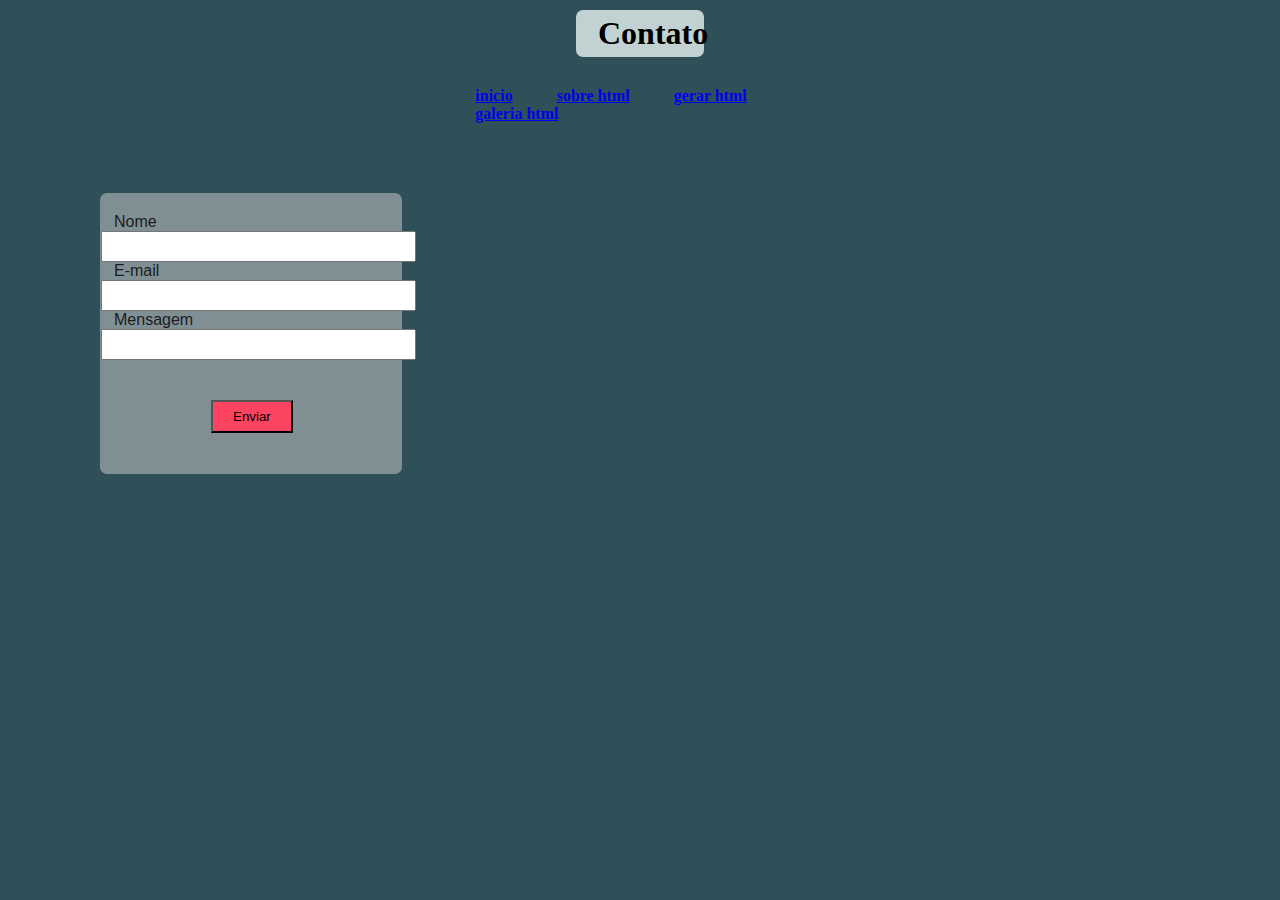
<file: contato.html>
<!DOCTYPE html>
<html lang="pt-br">
    <head>
        <meta charset="UTF-8">
        <title>contato. projeto</title> 
        <link rel="stylesheet" href="contato.css">  
        
    </head>
    <body style="background-color:rgb(47, 80, 89) ;">

        <div class="contcontato">
            <h1>Contato</h1> 
        </div>

        <div class="contdivp">

            <p class="contparagrafo" >
                <strong>
                  <a href="http://127.0.0.1:3000/inicio.html">inicio</a>
                </strong>
            </p>
          
            <p class="contparagrafo" > 
              <strong>
                  <a href ="http://127.0.0.1:3000/sobre.html">sobre html</a>
              </strong>
            </p>
          
            <p class="contparagrafo" >
               <strong>
                  <a href="http://127.0.0.1:3000/gerar.html">gerar html</a>
               </strong>
            </p>
          
            <p class="contparagrafo" >
              <strong>
                  <a href="http://127.0.0.1:3000/galeria.html">galeria html</a>
              </strong>
            </p>

        </div>

        <div class="contform">
            <form action="#">

                <label class="contnome" style="font-family:'Lucida Sans', 'Lucida Sans Regular', 'Lucida Grande', 'Lucida Sans Unicode', Geneva, Verdana, sans-serif" for="name">Nome</label>
                <input class="continfor" type="text" name="nome" id="nome">
           
               <label class="contnome" style="font-family:'Lucida Sans', 'Lucida Sans Regular', 'Lucida Grande', 'Lucida Sans Unicode', Geneva, Verdana, sans-serif" for="email">E-mail</label>
               <input class="continfor" type="text" name="email" id="email">
           
               <label class="contnome" style="font-family:'Lucida Sans', 'Lucida Sans Regular', 'Lucida Grande', 'Lucida Sans Unicode', Geneva, Verdana, sans-serif" for="mensagem">Mensagem</label>
               <input class="continfor" type="text" name="mensagem" id="mensagem">
   
                    <button id="contbutton" type="submit">Enviar</button>
           </form>    
        </div>
        
        

    </body>




















</html>
</file>
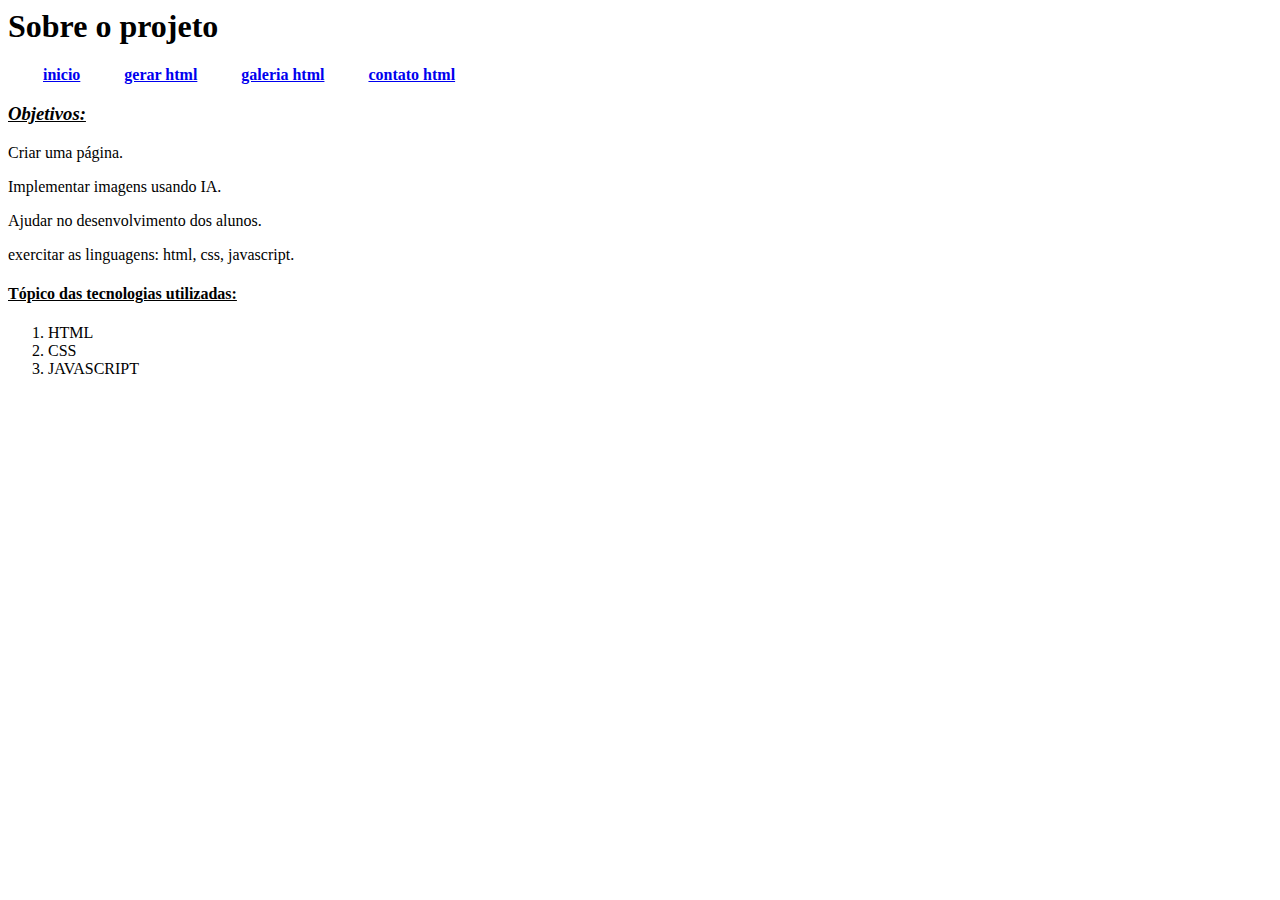
<file: sobre.html>
<!DOCTYPE hyml>
<html lang="pt-br">
<head>
    <meta charset="UTF-8">
    <title>sobre o projeto</title>
    <link rel="stylesheet" href="sobre.css">

</head>
<body>

    <header>
        <h1>
            Sobre o projeto
        </h1>
    </header>

    <p class="paragrafo" >
        <strong>
          <a href="http://127.0.0.1:3000/inicio.html">inicio</a>
        </strong>
    </p>

    <p class="paragrafo" >
       <strong>
          <a href="http://127.0.0.1:3000/gerar.html">gerar html</a>
       </strong>
    </p>

    <p class="paragrafo" >
      <strong>
          <a href="http://127.0.0.1:3000/galeria.html">galeria html</a>
      </strong>
    </p>

    <p class="paragrafo" >
      <strong>
          <a href="http://127.0.0.1:3000/contato.html">contato html</a>
      </strong>
    </p>

        <strong>
            <h3>
                <u>
                    <em>
                        Objetivos:
                    </em>
                </u>
            </h3>
        </strong>

        <p>Criar uma página.</p>
        <p>Implementar imagens usando IA.</p>
        <p>Ajudar no desenvolvimento dos alunos.</p>
        <p>exercitar as linguagens: html, css, javascript.</p>

        <h4>
           <u>Tópico das tecnologias utilizadas:</u> 
        </h4>

        <ol>
            <li>HTML</li>
            <li>CSS</li>
            <li>JAVASCRIPT</li>
        </ol>

</body>
</html>
</file>
<file: contato.css>
*{
    margin: 0;
    padding: 0;
}

.contcontato{
    background-color:rgb(194, 210, 210);
    margin: 10px 45% 10px 45%;
    padding: 5px 1px 5px 22px;
    border-radius:7px
}

.contdivp{
    margin: 30px 35% 70px 34.4%;
}

.contparagrafo{
    display: inline;
    padding: 10px 5px 10px 35px;
}

.contform{
    background-color: rgb(128, 143, 148);
    width:300px;
    height:260px;
    margin:1px 1px 1px 100px;
    border-radius: 7px;
    padding: 20px 1px 1px 1px
}

.contnome{
    padding:2px 1px 10px 13px;
    color:rgb(27, 27, 31)
   
}

.continfor{
    display:block;
    padding:2px 1px 10px 133px;
    color:rgb(27, 27, 31)
}

#contbutton{
    background-color:rgb(252, 67, 95);
    display:block;
    padding: 7px 20px 7px 20px;
    margin: 40px 1px 1px 110px;
}

#contbutton:hover{
    background-color:rgb(230, 7, 7)
}
</file>
<file: sobre.css>
.paragrafo{
    display: inline;
    padding: 10px 5px 10px 35px;
}
</file>
